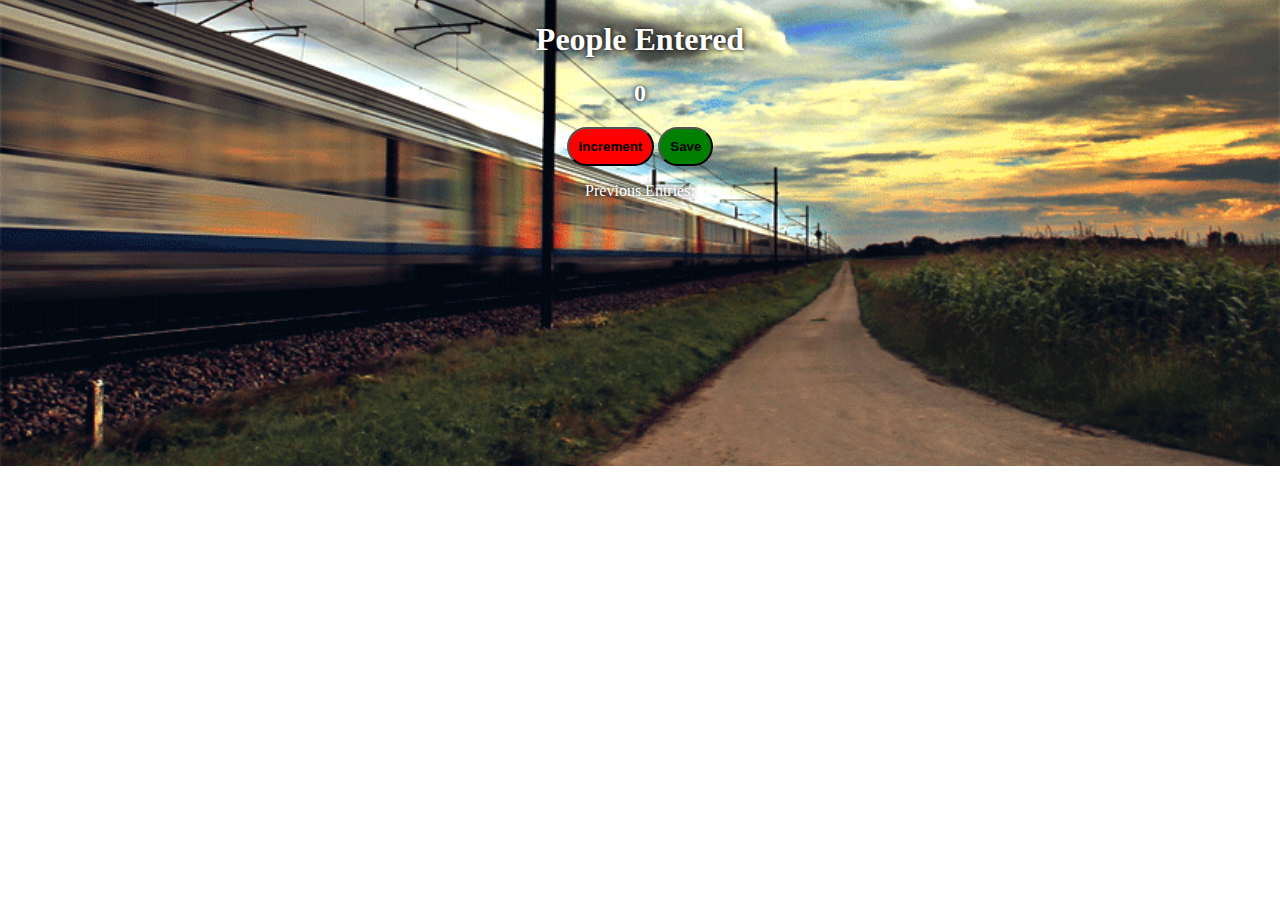
<file: index.html>
<!DOCTYPE html>
<html>
    <head>
        <link rel="stylesheet" href="practice.css">
        
    </head>
    <body>
        <div class="body">
            <h1>People Entered</h1>
            <h2 id="count-El">0</h2>
            <button id="increment-btn" onclick="increment()">Increment</button>
            <button id="save-btn" onclick="save()">Save</button>
            <p id="save-El">Previous Entries: </p> 
            <script src="practice.js"></script>
        </div>
    </body>
</html>
</file>
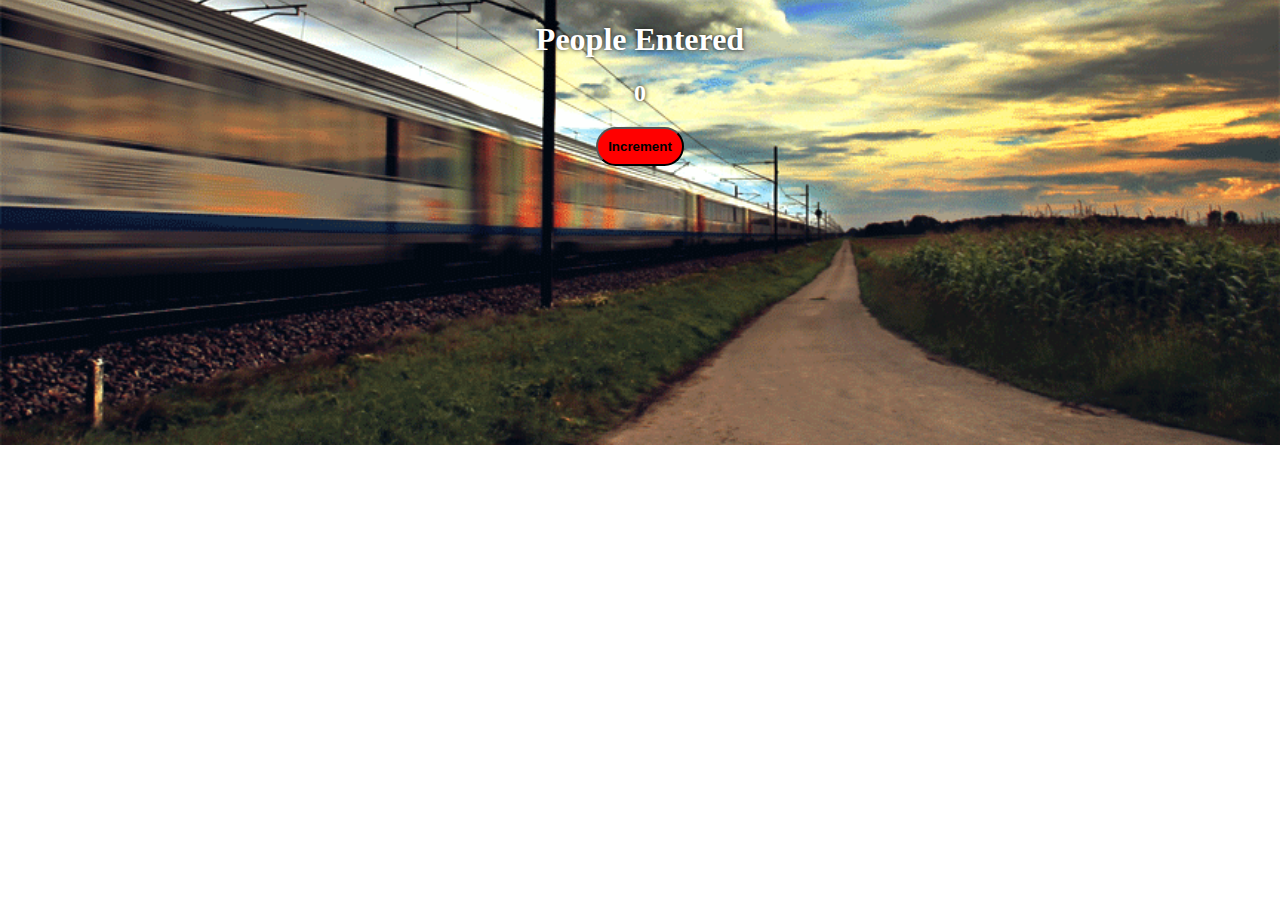
<file: practice.html>
<!DOCTYPE html>
<html>
    <head>
        <link rel="stylesheet" href="practice.css">
        
    </head>
    <body>
        <div class="body">
            <h1>People Entered</h1>
            <h2 id="count-El">0</h2>
            <button id="increment-btn" onclick="increment()">Increment</button>
            <script src="practice.js"></script>
        </div>
    </body>
</html>
</file>
<file: practice.css>
body{
    background-image:url("21349.gif");
    background-position: 100%;
    background-repeat: no-repeat; /* Prevents image repetition */
    background-size: cover;
}

.body{
    display: column;
    text-align: center;
    font-family: cursive;
    color: #ffffff;
    text-shadow: 0px 0px 5px  black;
}



#increment-btn{
    padding: 10px 10px;
    color: black;
    border-radius: 20px;
    background-color: red;
    font-weight: 600;
    
}

#save-btn{
    padding: 10px 10px;
    color: black;
    border-radius: 20px;
    background-color: green;
    font-weight: 600;
    
}
</file>
